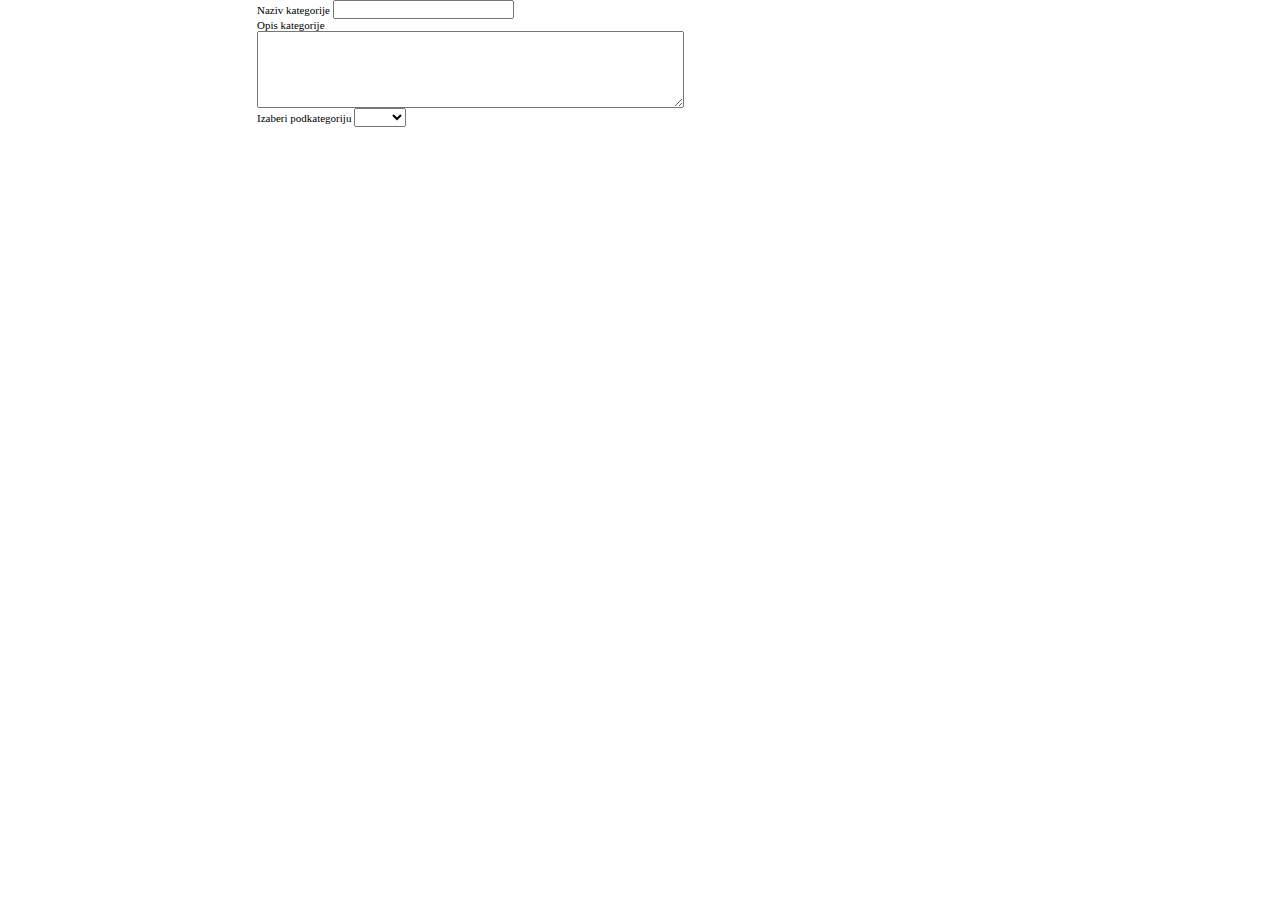
<file: RacunarskaProdavnicaWeb/WebContent/dodajKategorije.htm>
<!--[if lt IE 7]> <html class="lt-ie9 lt-ie8 lt-ie7" lang="en"> <![endif]-->
<!--[if IE 7]> <html class="lt-ie9 lt-ie8" lang="en"> <![endif]-->
<!--[if IE 8]> <html class="lt-ie9" lang="en"> <![endif]-->
<!--[if gt IE 8]><!--> <html lang="en"> <!--<![endif]-->
<html>
<head>
<title>Dodaj Kategoriju</title>
<meta http-equiv="Content-Type" content="text/html; charset=iso-8859-5" />
<link rel="stylesheet" type="text/css" href="style.css" />
</head>
<body>
	<div>
		<p>Naziv kategorije <input type="text" name="nazivKategorije" value=""></p>
		<div>
			Opis kategorije
		</div>
		<div>
			<textarea rows="5" cols="51">
		
			</textarea>
		</div>
		<div>
			Izaberi podkategoriju
			<select name="podkategorije">
				<option value="default"></option>
				<option value="intel"> Intel </option>
				<option value="amd"> AMD </option>
			</select>
		</div>
	</div>
</body>
</file>
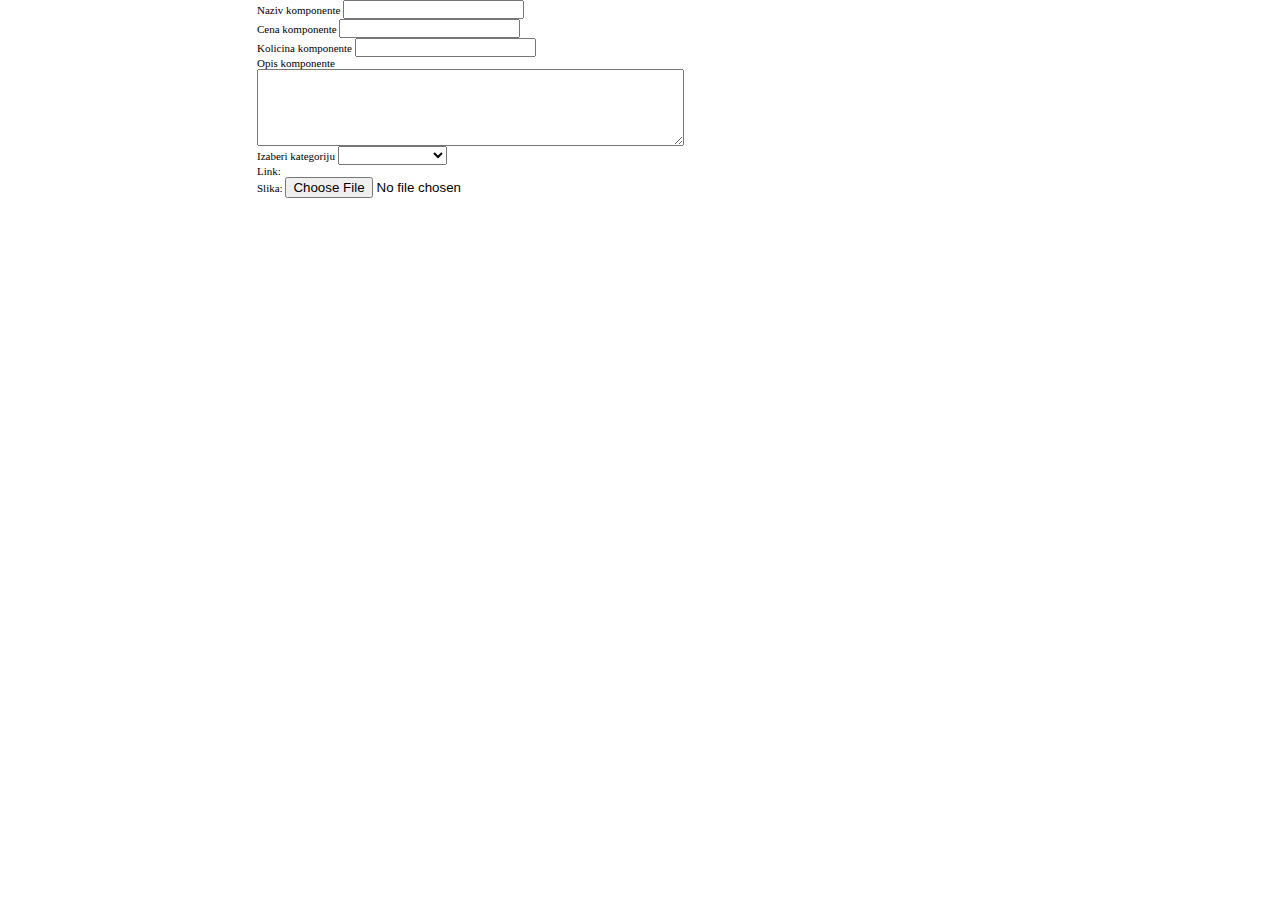
<file: RacunarskaProdavnicaWeb/WebContent/dodajKomponente.htm>
<!--[if lt IE 7]> <html class="lt-ie9 lt-ie8 lt-ie7" lang="en"> <![endif]-->
<!--[if IE 7]> <html class="lt-ie9 lt-ie8" lang="en"> <![endif]-->
<!--[if IE 8]> <html class="lt-ie9" lang="en"> <![endif]-->
<!--[if gt IE 8]><!--> <html lang="en"> <!--<![endif]-->
<html>
<head>
<title>Dodaj Komponentu</title>
<meta http-equiv="Content-Type" content="text/html; charset=iso-8859-5" />
<link rel="stylesheet" type="text/css" href="style.css" />
</head>
<body>
	<div>
		<p>Naziv komponente <input type="text" name="nazivKomponente" value=""></p>
		<p>Cena komponente <input type="text" name="cenaKomponente" value=""></p>
		<p>Kolicina komponente <input type="text" name="kolicinaKomponente" value=""></p>
		<div>
			Opis komponente
		</div>
		<div>
			<textarea rows="5" cols="51">
		
			</textarea>
		</div>
		<div>
			Izaberi kategoriju
			<select name="podkategorije">
				<option value="default"></option>
				<option value="procesor"> Procesor </option>
				<option value="ramMemorija"> Ram memorija </option>
				<option value="itd">...</option>
			</select>
		</div>
		<div>
			Link: <a href="#"></a>
		</div>
		<div>
			Slika: <input type="file" name="newPhoto" accept="image/gif, image/jpeg, image/jpg, image/png">
		</div>
	</div>
</body>
</file>
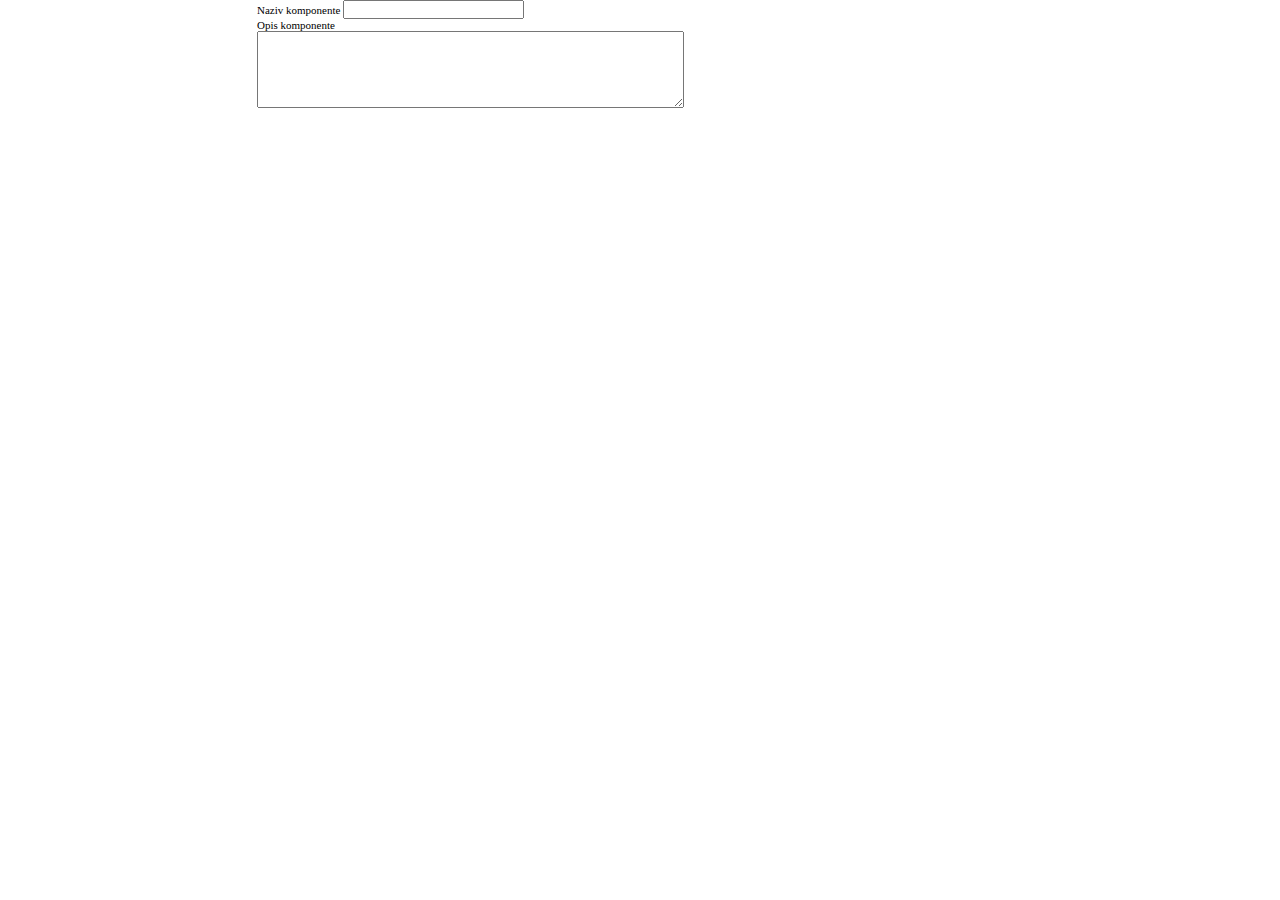
<file: RacunarskaProdavnicaWeb/WebContent/dodajUredjaj.htm>
<!--[if lt IE 7]> <html class="lt-ie9 lt-ie8 lt-ie7" lang="en"> <![endif]-->
<!--[if IE 7]> <html class="lt-ie9 lt-ie8" lang="en"> <![endif]-->
<!--[if IE 8]> <html class="lt-ie9" lang="en"> <![endif]-->
<!--[if gt IE 8]><!--> <html lang="en"> <!--<![endif]-->
<html>
<head>
<title>Dodaj Uredjaj</title>
<meta http-equiv="Content-Type" content="text/html; charset=iso-8859-5" />
<link rel="stylesheet" type="text/css" href="style.css" />
</head>
<body>
	<div>
		<p>Naziv komponente <input type="text" name="nazivKomponente" value=""></p>
	</div>
	<div>
		Opis komponente
	</div>
	<div>
		<textarea rows="5" cols="51">
		
		</textarea>
	</div>
	<div>
	
	</div>
</body>
</file>
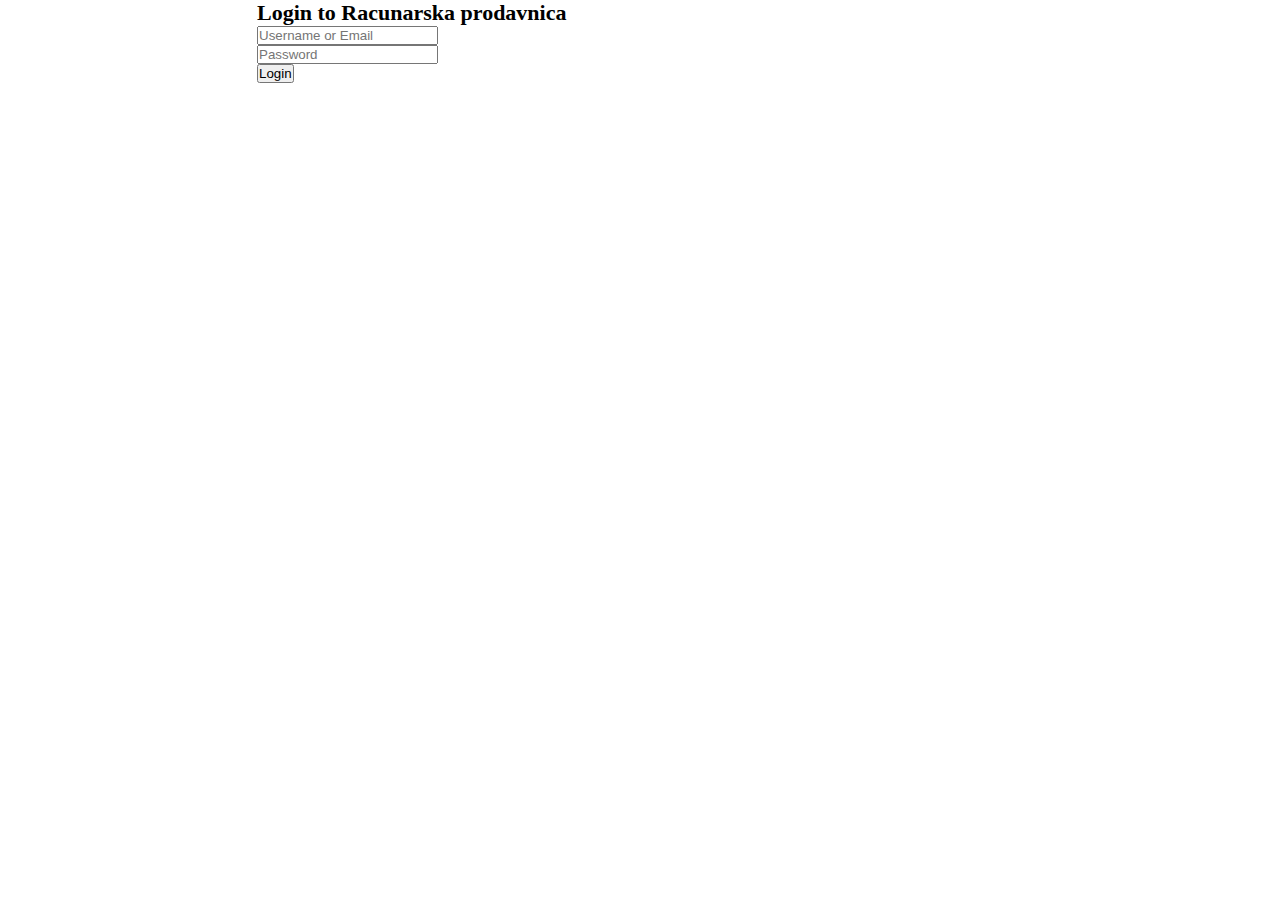
<file: RacunarskaProdavnicaWeb/WebContent/login.htm>
<!DOCTYPE html>
<!--[if lt IE 7]> <html class="lt-ie9 lt-ie8 lt-ie7" lang="en"> <![endif]-->
<!--[if IE 7]> <html class="lt-ie9 lt-ie8" lang="en"> <![endif]-->
<!--[if IE 8]> <html class="lt-ie9" lang="en"> <![endif]-->
<!--[if gt IE 8]><!--> <html lang="en"> <!--<![endif]-->
<head>
  <meta charset="utf-8">
  <meta http-equiv="X-UA-Compatible" content="IE=edge,chrome=1">
  <title>Login Form</title>
  <link rel="stylesheet" type="text/css" href="style.css" />
  <!--[if lt IE 9]><script src="//html5shim.googlecode.com/svn/trunk/html5.js"></script><![endif]-->
</head>
<body>
    <div class="login">
      <h1>Login to Racunarska prodavnica</h1>
      <form method="post" action="./LoginServlet">
        <p><input type="email" name="login" value="" placeholder="Username or Email"></p>
        <p><input type="password" name="password" value="" placeholder="Password" ></p>
        <p class="submit"><input type="submit" name="commit" value="Login"></p>
      </form>
    </div>
</body>
</html>
</file>
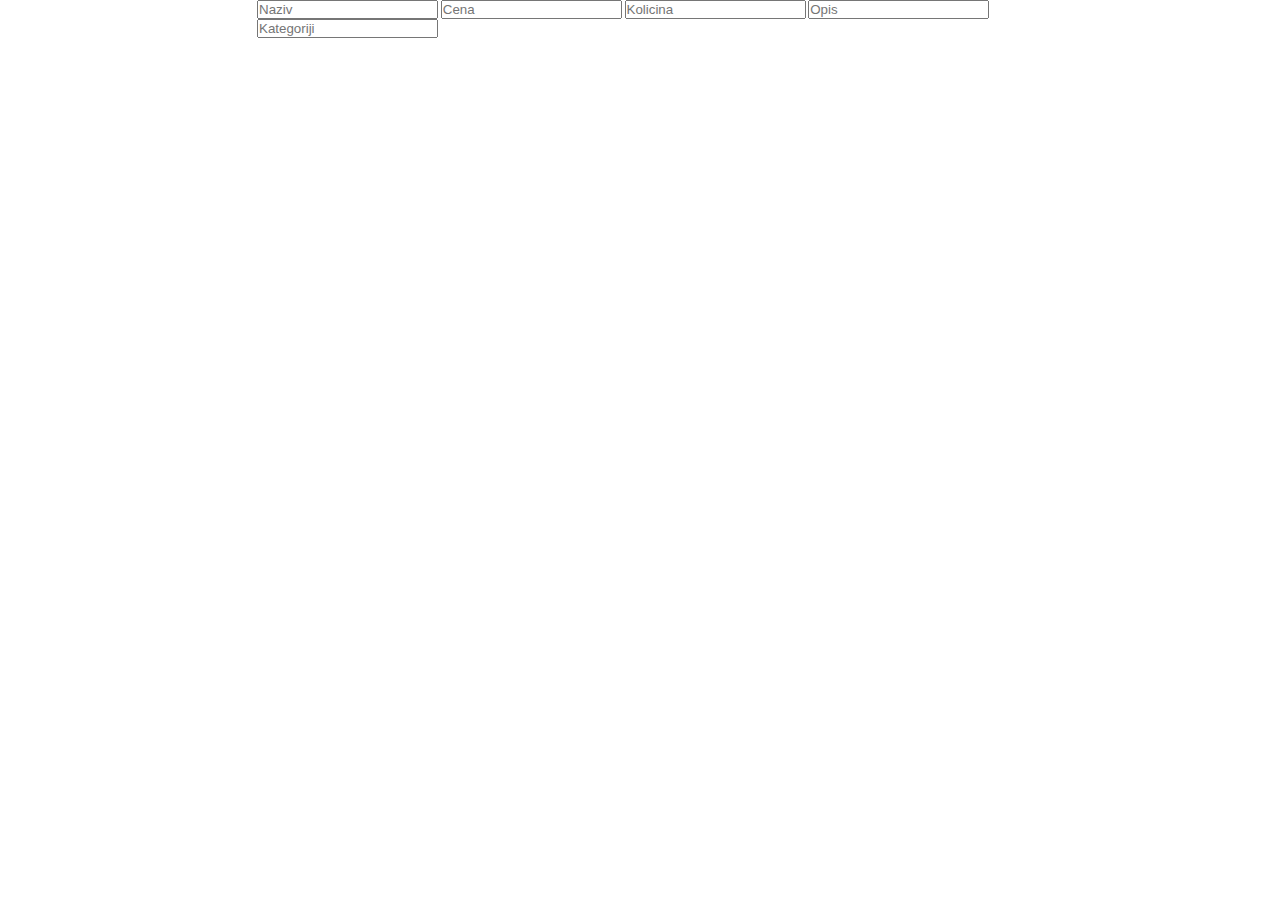
<file: RacunarskaProdavnicaWeb/WebContent/pretragaKomponente.htm>
<!--[if lt IE 7]> <html class="lt-ie9 lt-ie8 lt-ie7" lang="en"> <![endif]-->
<!--[if IE 7]> <html class="lt-ie9 lt-ie8" lang="en"> <![endif]-->
<!--[if IE 8]> <html class="lt-ie9" lang="en"> <![endif]-->
<!--[if gt IE 8]><!--> <html lang="en"> <!--<![endif]-->
<html>
<head>
<title>Pretraga Komponenti</title>
<meta http-equiv="Content-Type" content="text/html; charset=iso-8859-5" />
<link rel="stylesheet" type="text/css" href="style.css" />
</head>
<body>
	<div>
		<p>
			<input type="text" name="pretragaPoNazivu" value="" placeholder="Naziv">
			<input type="text" name="pretragaPoOpsegu" value="" placeholder="Cena">
			<input type="text" name="pretragaPoKolicini" value="" placeholder="Kolicina">
			<input type="text" name="pretragaPoOpisu" value="" placeholder="Opis">
			<input type="text" name="pretragaPoKategoriji" value="" placeholder="Kategoriji">
		</p>
	</div>
	<div>
	
	</div>
</body>
</file>
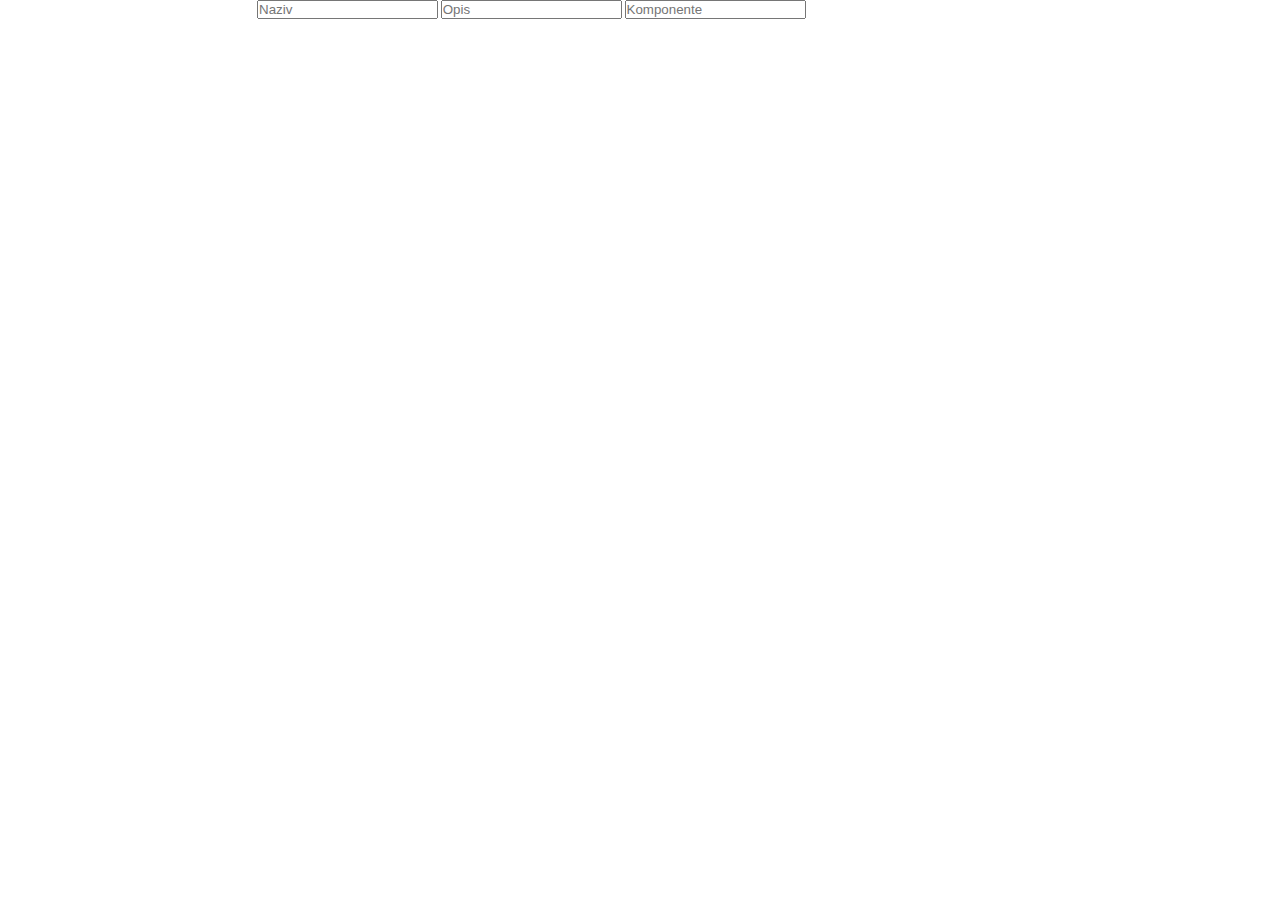
<file: RacunarskaProdavnicaWeb/WebContent/pretragaUredjaja.htm>
<!--[if lt IE 7]> <html class="lt-ie9 lt-ie8 lt-ie7" lang="en"> <![endif]-->
<!--[if IE 7]> <html class="lt-ie9 lt-ie8" lang="en"> <![endif]-->
<!--[if IE 8]> <html class="lt-ie9" lang="en"> <![endif]-->
<!--[if gt IE 8]><!--> <html lang="en"> <!--<![endif]-->
<html>
<head>
<title>Pretraga Uredjaja</title>
<meta http-equiv="Content-Type" content="text/html; charset=iso-8859-5" />
<link rel="stylesheet" type="text/css" href="style.css" />
</head>
<body>
	<div>
		<p>
			<input type="text" name="pretragaPoNazivu" value="" placeholder="Naziv">
			<input type="text" name="pretragaPoOpisu" value="" placeholder="Opis">
			<input type="text" name="pretragaPoKomponentama" value="" placeholder="Komponente">
		</p>
	</div>
	<div>
	
	</div>
</body>
</file>
<file: RacunarskaProdavnicaWeb/WebContent/style.css>
*{
margin:0px;
padding:0px
}

img{border:0px}
html{
width:100%;
height:100%;
}
body{
width:766px;
margin:auto;
font-family:Tahoma;
font-size:11px;
}
.block1{
background-image:url(images/bg1.gif);
background-position:topleft;
background-repeat:repeat-x;
width:219px;
height:85px;
border-right:1px solid #001742;
padding:5px 0 0 35px;
float:left
}
.block1 li{
list-style-type:none;
color:#FFFFFF;
font-family:Tahoma;
font-weight:bold;
margin:15px 0 0 0;
float:left;
line-height:15px;
vertical-align:top
}
.block1 li img{
vertical-align:text-top
}
.select{
width:108px;
font-size:10px;
height:15px;
vertical-align:middle;
margin:0 0 0 5px;
display:inline;
font-family:Tahoma;
}
.squ{
padding:1px 8px 3px 0
}
.block2{
float:left;
background-image:url(images/bg2.gif);
background-position:top left;
background-repeat:repeat-x;
width:310px;
height:90px;
border-left:1px solid #007EAB;
border-right:1px solid #007EAB
}
.block2 a, .block3 span{
color:#FFFFFF;
font-family:Tahoma;
font-weight:bold;
text-decoration:none
}
.block2 ul{
margin:20px 0 0 35px
}
.block2 li{
list-style-type:none;
width:120px;
float:left;
background-image:url(images/arrow.gif);
background-position:0px 1px;
background-repeat:no-repeat;
padding:0 0 0 15px;
margin:0 0 7px 0;
}
.block3{
background-image:url(images/bg1.gif);
background-position:topleft;
background-repeat:repeat-x;
width:172px;
height:69px;
float:left;
border-left:1px solid #001742;
padding:21px 0 0 26px;
}
.block3 img{
float:left;
padding:0 10px 0 0
}
.block3 span{
display:block;
padding:0 0 10px 0
}
.block3 strong{color:#FFF845}
#header{
float:left
}
.menu li, .menu img{
float:left;
list-style-type:none
}
.menu{
float:left
}
#content{
float:left;
margin:1px 0 0 0;
border-top:1px solid #303B4F;
width:100%;
padding:5px 0 6px 0
}
.left{
float:left;
display:inline;
margin:0 0 0 5px;
border:1px solid #5D6B84;
width:198px
}
.left ul{
padding:17px 0 14px 30px;
float:left
}
.left li{
width:136px;
list-style-type:none;
padding:1px 0 3px 0;
}
.left li a{
background-image:url(images/arrow.gif);
background-position:0px 2px;
background-repeat:no-repeat;
font-family:Tahoma;
font-size:12px;
font-weight:bold;
text-decoration:none;
color:#00234D;
padding:0 0 1px 25px
}
.dots{
background-image:url(images/dots.gif);
background-position:bottom left;
background-repeat:repeat-x
}
.style1{margin:0 0 14px 0}
.right{
float:left;
padding:0 0 0 5px
}
.item{
background-image:url(images/bordbg.gif);
background-position:top left;
background-repeat:repeat-y;
width:274px;
margin:0 3px 3px 0;
float:left
}
*html .item{
margin:0 0 3px 0
}
.item img{
float:left
}
.item div{
margin:6px 7px 5px 7px;
float:left
}
.items{
padding:0 30px 5px 0;
}
.item h1{
font-family:Tahoma;
font-size:11px;
font-weight:bold;
color:#00214B;
text-decoration:underline;
padding:7px 0 7px 0
}
.item span{
display:block;
padding:0 5px 5px 0;
width:115px;
font-size:10px;
font-family:Tahoma;
float:left;
color:#333A43
}
.item span strong{
display:block;
clear:both
}
.item p{
color:#666D75;
font-size:11px;
}
.item p strong{
font-family:Tahoma;
font-size:18px;
color:#FF3000;
margin:0 10px 0 0
}
#footer{
width:100%;
float:left;
border-top:4px solid #6479A0;
padding:10px 0 15px 0;
text-align:center;
color:#00214B
}
.powered{
color:#00214B
}
.terms{
color:#0051B6
}
#content .inner_copy {border:0;color:#f00;float:left;width:50%!important;margin:-202px 0 0 0;overflow:hidden;line-height:0;padding:0;font-size:12px}
</file>
